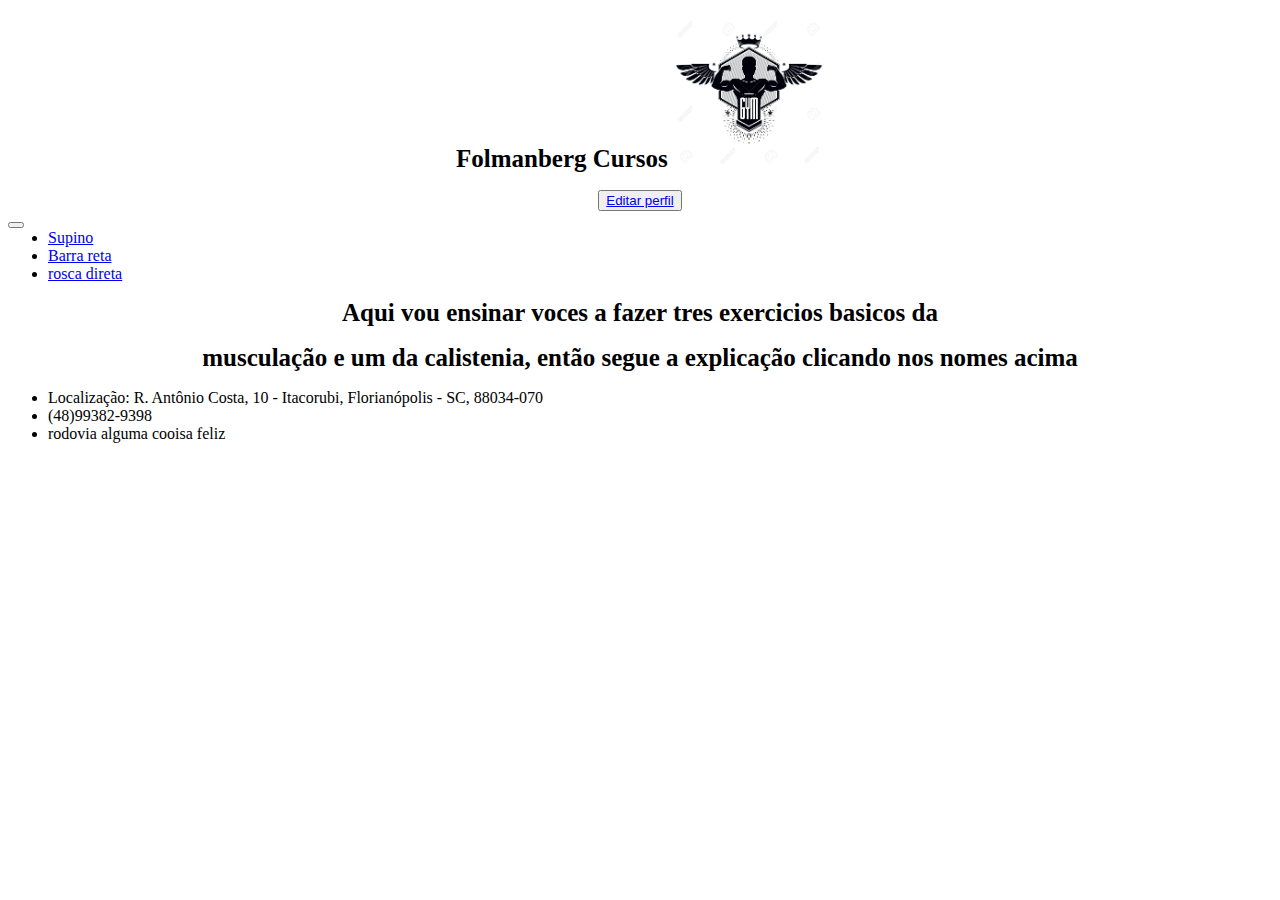
<file: Maromba/index.html>
<!DOCTYPE html>
<html lang="pt-br">

<head>
    <meta charset="UTF-8">
    <meta name="viewport" content="width=device-width, initial-scale=1.0">
    <meta http-equiv="X-UA-Compatible" content="ie=edge">
    <link href="https://cdn.jsdelivr.net/npm/bootstrap@5.1.3/dist/css/bootstrap.min.css" rel="stylesheet"
        integrity="sha384-1BmE4kWBq78iYhFldvKuhfTAU6auU8tT94WrHftjDbrCEXSU1oBoqyl2QvZ6jIW3" crossorigin="anonymous">
    <link rel="stylesheet" href="./index.css">
    <title>Maromba</title>
</head>

<body>

    <header>
        <h1>Folmanberg Cursos
        
        <img src="Academia.png" alt="Academia"> </h1>
        <button class="perfil" href="perfil.html" ><a href="perfil.html" button="perfil">Editar perfil</a></button>
        
    </header>
    <nav class="navbar navbar-expand-lg navbar-dark bg-dark">
        <div class="container-fluid">
            <button class="navbar-toggler" type="button" data-bs-toggle="collapse"
                data-bs-target="#navbarSupportedContent" aria-controls="navbarSupportedContent" aria-expanded="false"
                aria-label="Toggle navigation">
                <span class="navbar-toggler-icon"></span>
            </button>
            <div class="collapse navbar-collapse" id="navbarSupportedContent">
                <ul class="navbar-nav me-auto mb-2 mb-lg-0">
                    <li class="nav-item">
                        <a class="nav-link active" aria-current="page" href="supino.html">Supino</a>
                    </li>
                    <li class="nav-item">
                        <a class="nav-link active" aria-current="page" href="barra-reta.html">Barra reta</a>
                    </li>
                    <li class="nav-item">
                        <a class="nav-link" href="roscadireta.html">rosca direta</a>
                    </li>
                </ul>
            </div>
        </div>
    </nav>
    </nav>
    <div class="container">

    </div>
    
   <h1>
        Aqui vou ensinar voces a fazer tres exercicios basicos da 
    </h1>
<h1>
    musculação e um da calistenia, então segue a explicação clicando nos nomes acima
</h1>
    <footer>
        <ul>
            <li>
                Localização: R. Antônio Costa, 10 - Itacorubi, Florianópolis - SC, 88034-070
            </li>
            <li>
                (48)99382-9398
            </li>
            <li>
                rodovia alguma cooisa feliz
            </li>
        </ul>
    </footer>

</body>

</html>
</file>
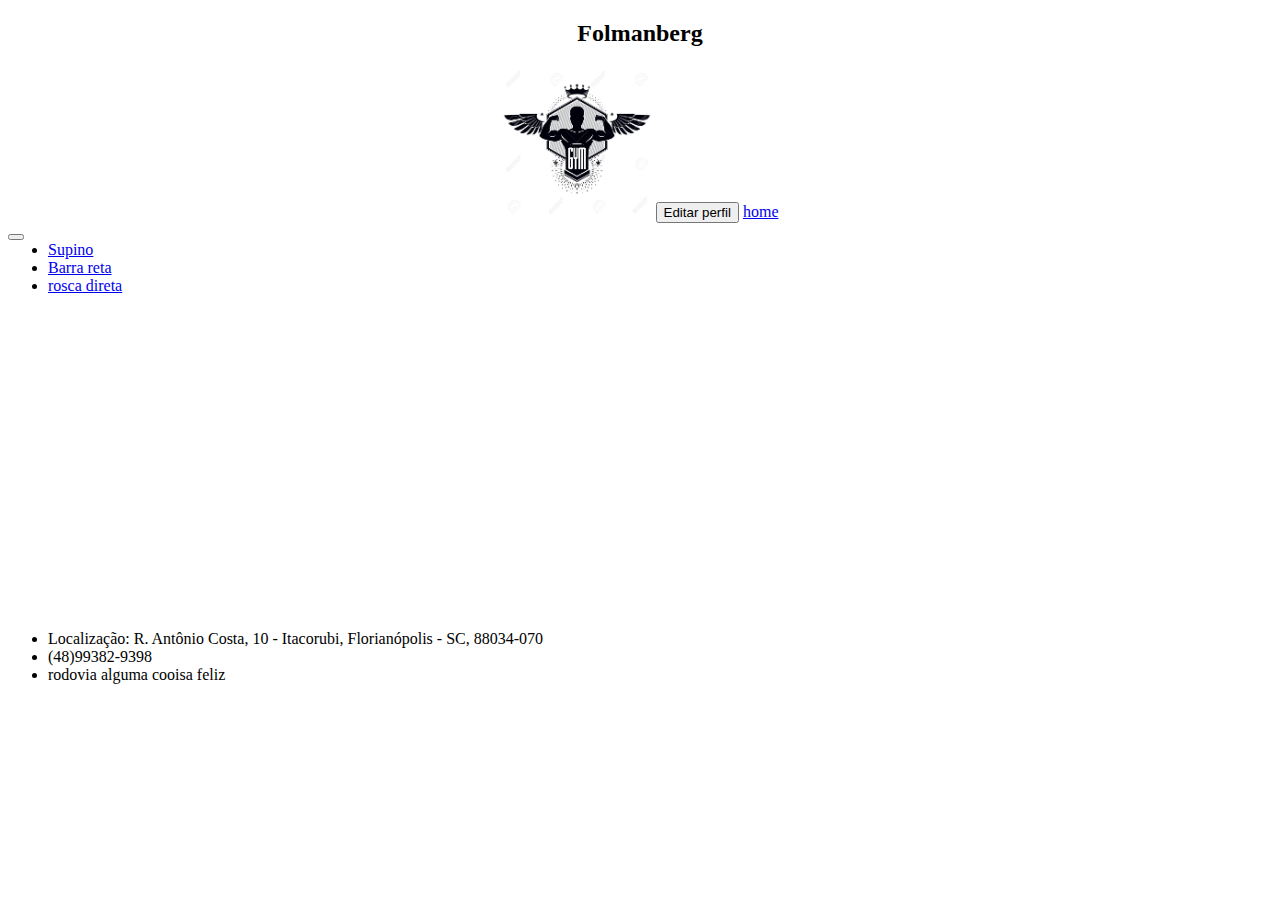
<file: Maromba/barra-reta.html>
<!DOCTYPE html>
<html lang="pt-br">

<head>
    <meta charset="UTF-8">
    <meta name="viewport" content="width=device-width, initial-scale=1.0">
    <meta http-equiv="X-UA-Compatible" content="ie=edge">
    <link href="https://cdn.jsdelivr.net/npm/bootstrap@5.1.3/dist/css/bootstrap.min.css" rel="stylesheet"
        integrity="sha384-1BmE4kWBq78iYhFldvKuhfTAU6auU8tT94WrHftjDbrCEXSU1oBoqyl2QvZ6jIW3" crossorigin="anonymous">
    <link rel="stylesheet" href="./index.css">
    <title>Maromba</title>
</head>

<body>

    <header>
        <h2>Folmanberg</h2>
        <img src="Academia.png" alt="Academia">
        <button type="btn" form="btn" >Editar perfil</button>
        <a class="nav-link active" aria-current="" href="index.html" > home</a>
    </header>
    <nav class="navbar navbar-expand-lg navbar-dark bg-dark">
        <div class="container-fluid">
            <button class="navbar-toggler" type="button" data-bs-toggle="collapse"
                data-bs-target="#navbarSupportedContent" aria-controls="navbarSupportedContent" aria-expanded="false"
                aria-label="Toggle navigation">
                <span class="navbar-toggler-icon"></span>
            </button>
            <div class="collapse navbar-collapse" id="navbarSupportedContent">
                <ul class="navbar-nav me-auto mb-2 mb-lg-0">
                    <li class="nav-item">
                        <a class="nav-link active" aria-current="page" href="supino.html">Supino</a>
                    </li>
                    <li class="nav-item">
                        <a class="nav-link active" aria-current="page" href="barra-reta.html">Barra reta</a>
                    </li>
                    <li class="nav-item">
                        <a class="nav-link" href="roscadireta.html">rosca direta</a>
                    </li>
                </ul>
            </div>
        </div>
    </nav>
    </nav>
    <div class="container">
        <iframe width="560" height="315" src="https://www.youtube.com/embed/psny23j-V54" title="YouTube video player" frameborder="0" allow="accelerometer; autoplay; clipboard-write; encrypted-media; gyroscope; picture-in-picture" allowfullscreen></iframe>
    </div>
    
    <footer>
        <ul>
            <li>
                Localização: R. Antônio Costa, 10 - Itacorubi, Florianópolis - SC, 88034-070
            </li>
            <li>
                (48)99382-9398
            </li>
            <li>
                rodovia alguma cooisa feliz
            </li>
        </ul>
    </footer>

</body>

</html>
</file>
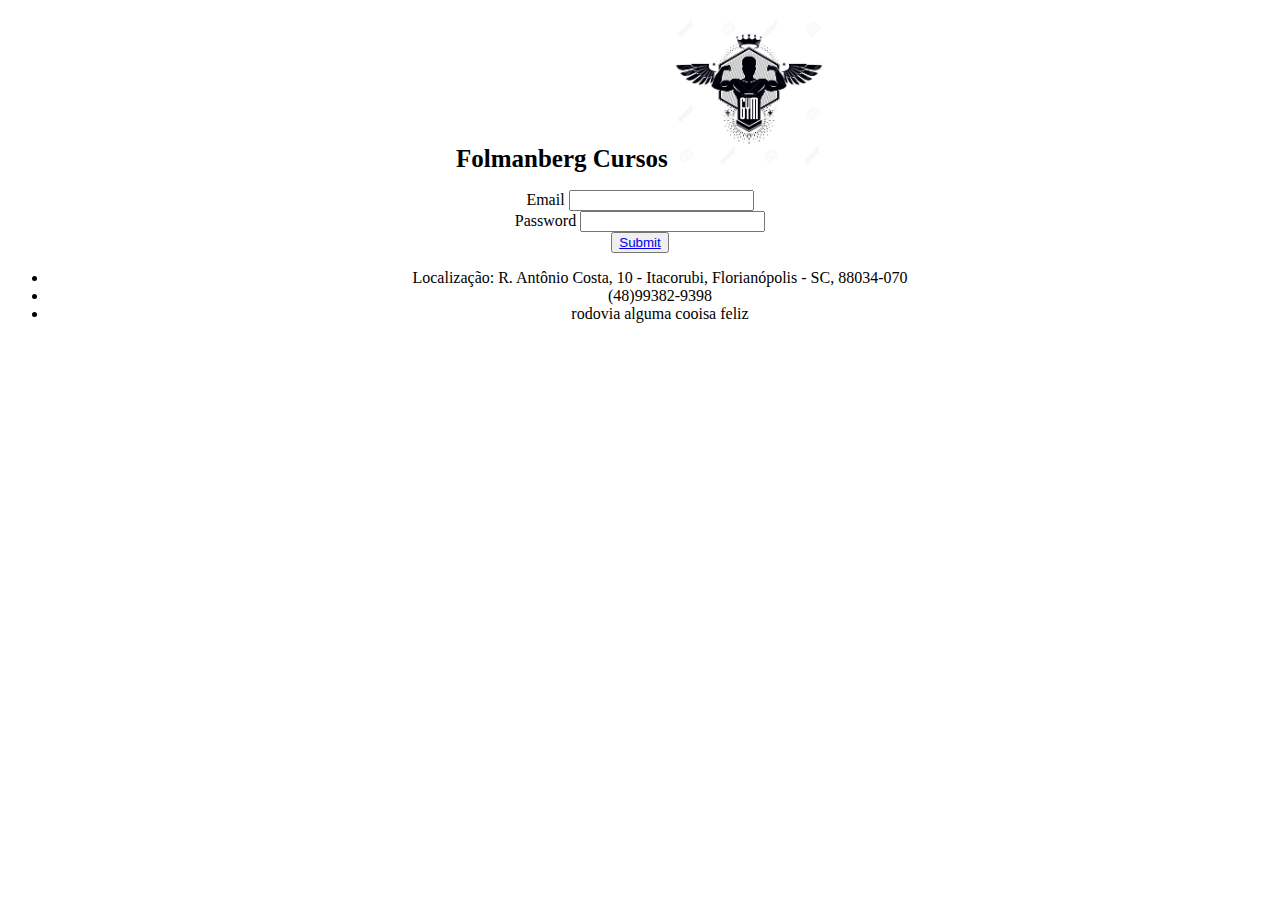
<file: Maromba/login.html>
<!DOCTYPE html>
<html lang="pt-br">

<head>
    <meta charset="UTF-8">
    <meta name="viewport" content="width=device-width, initial-scale=1.0">
    <meta http-equiv="X-UA-Compatible" content="ie=edge">
    <link href="https://cdn.jsdelivr.net/npm/bootstrap@5.1.3/dist/css/bootstrap.min.css" rel="stylesheet"
        integrity="sha384-1BmE4kWBq78iYhFldvKuhfTAU6auU8tT94WrHftjDbrCEXSU1oBoqyl2QvZ6jIW3" crossorigin="anonymous">
    <link rel="stylesheet" href="./index.css">
    <title>Maromba</title>
</head>

<body>

    <header>
        <h1>Folmanberg Cursos
        
        <img src="Academia.png" alt="Academia"> </h1>
    
        
        <form>
            <div class="mb-3">
              <label for="exampleInputEmail1" class="form-label">Email</label>
              <input type="email" class="form-control" id="exampleInputEmail1" aria-describedby="emailHelp">
        
            </div>
            <div class="mb-3">
              <label for="exampleInputPassword1" class="form-label">Password</label>
              <input type="password" class="form-control" id="exampleInputPassword1">
            </div>
            <div class="mb-3 form-check">
            </div>
            <button type="submit" class="btn btn-primary"><a href="index.html">Submit</a></button>
          </form>

    </div>

    <footer>
        <ul>
            <li>
                Localização: R. Antônio Costa, 10 - Itacorubi, Florianópolis - SC, 88034-070
            </li>
            <li>
                (48)99382-9398
            </li>
            <li>
                rodovia alguma cooisa feliz
            </li>
        </ul>
    </footer>

</body>

</html>
</file>
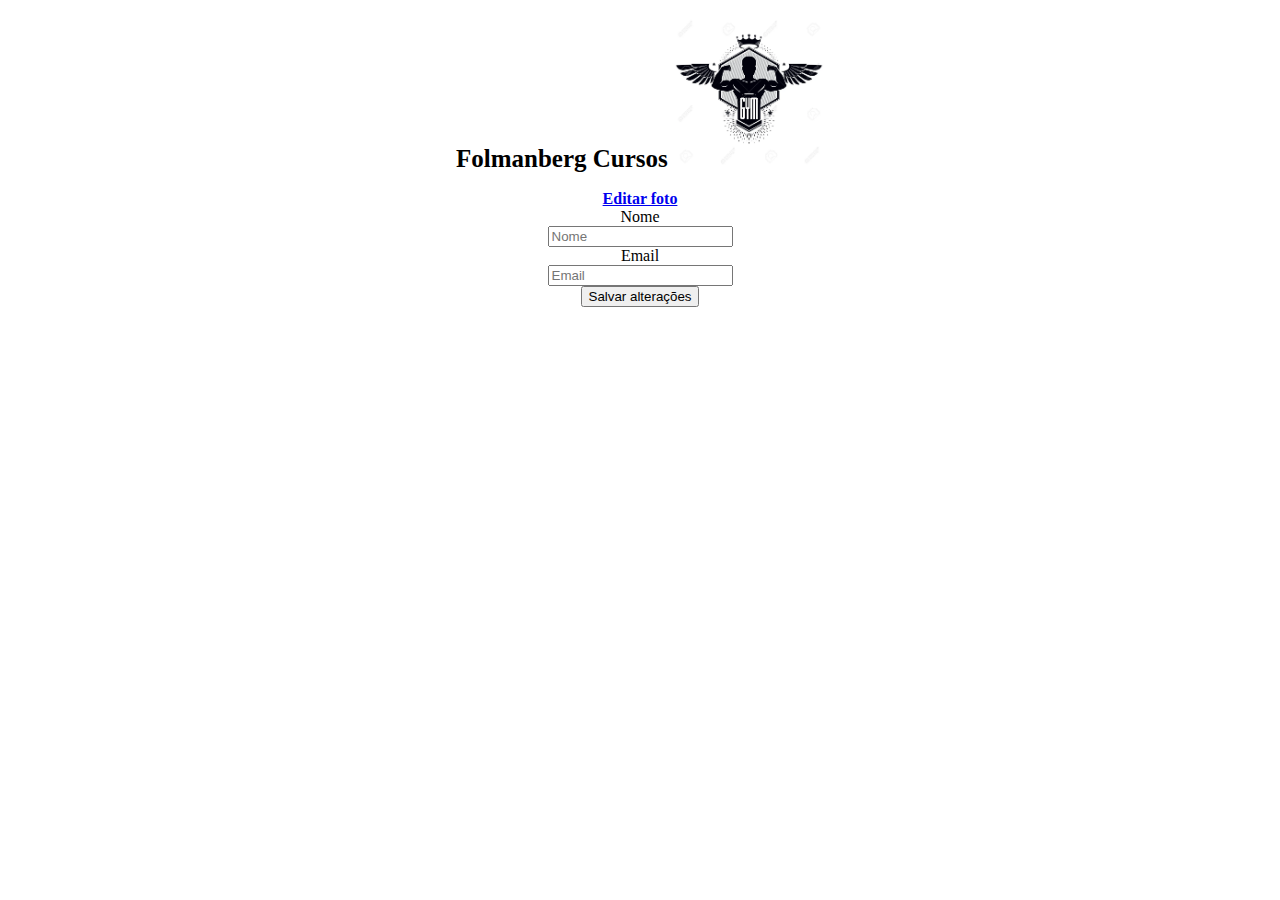
<file: Maromba/perfil.html>
<!DOCTYPE html>
<html lang="pt-br">

<head>
    <meta charset="UTF-8">
    <meta name="viewport" content="width=device-width, initial-scale=1.0">
    <meta http-equiv="X-UA-Compatible" content="ie=edge">
    <link href="https://cdn.jsdelivr.net/npm/bootstrap@5.1.3/dist/css/bootstrap.min.css" rel="stylesheet"
        integrity="sha384-1BmE4kWBq78iYhFldvKuhfTAU6auU8tT94WrHftjDbrCEXSU1oBoqyl2QvZ6jIW3" crossorigin="anonymous">
    <link rel="stylesheet" href="./index.css">
    <title>Maromba</title>
</head>

<body>

    <header>
        <h1>Folmanberg Cursos
        
        <img src="Academia.png" alt="Academia"> </h1>
        
        <body>
            <main>
              <div class="container">
                <div class="left box-primary">
                  <a href="#" class="btn btn-primary btn-block"><b>Editar foto</b></a>
                </div>
                <div class="right tab-content">
                  <form class="form-horizontal">
                    <div class="form-group">
                      <label for="inputName" class="col-sm-2 control-label">Nome</label>
          
                      <div class="col-sm-10">
                        <input type="email" class="form-control" id="inputName" placeholder="Nome">
                      </div>
                    </div>
                    <div class="form-group">
                      <label for="inputEmail" class="col-sm-2 control-label">Email</label>
                      <div class="col-sm-10">
                        <input type="email" class="form-control" id="inputEmail" placeholder="Email">
                      </div>
                    </div>
                    <div class="form-group">
                      <div class= "col-sm-12 has-feedback">
            
                      </div>
                    </div>
                      </div>
                    <div class="form-group">
                      <div class="col-sm-offset-2 col-sm-10">
                        <button type="submit" class="btn btn-danger">Salvar alterações</button>
                      </div>
                    </div>
                  </form>
                </div>
              </div>
            </main>
          </body>
    </header>

    <body>
        
    </body>
</file>
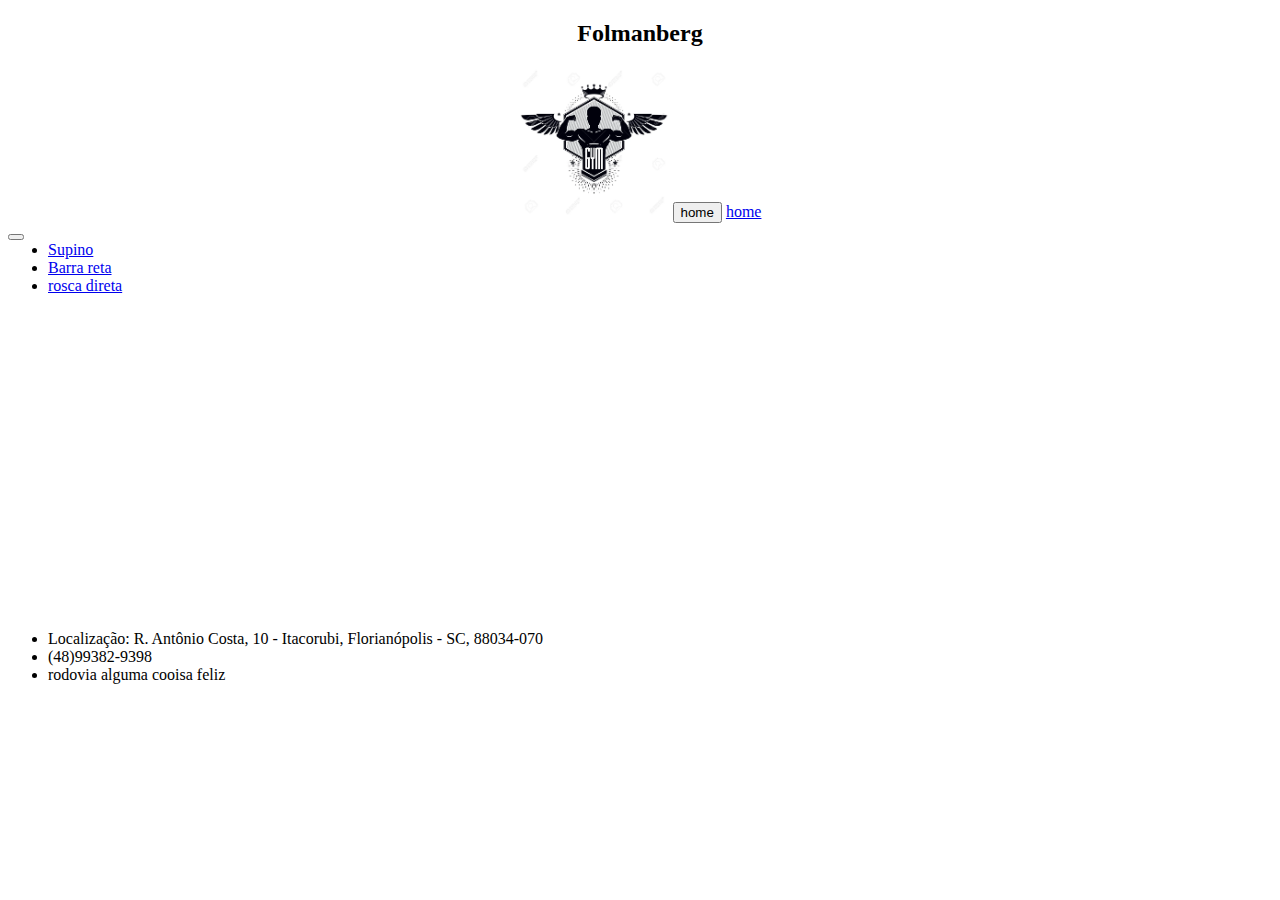
<file: Maromba/roscadireta.html>
<!DOCTYPE html>
<html lang="pt-br">

<head>
    <meta charset="UTF-8">
    <meta name="viewport" content="width=device-width, initial-scale=1.0">
    <meta http-equiv="X-UA-Compatible" content="ie=edge">
    <link href="https://cdn.jsdelivr.net/npm/bootstrap@5.1.3/dist/css/bootstrap.min.css" rel="stylesheet"
        integrity="sha384-1BmE4kWBq78iYhFldvKuhfTAU6auU8tT94WrHftjDbrCEXSU1oBoqyl2QvZ6jIW3" crossorigin="anonymous">
    <link rel="stylesheet" href="./index.css">
    <title>Maromba</title>
</head>

<body>
    
    <header>
        <h2>Folmanberg</h2>
        <img src="Academia.png" alt="Academia">
        <button type="btn" form="btn" >home</button>
        <a class="nav-link active" aria-current="page" href="index.html">home</a>
    </header>
    <nav class="navbar navbar-expand-lg navbar-dark bg-dark">
        <div class="container-fluid">
            <button class="navbar-toggler" type="button" data-bs-toggle="collapse"
                data-bs-target="#navbarSupportedContent" aria-controls="navbarSupportedContent" aria-expanded="false"
                aria-label="Toggle navigation">
                <span class="navbar-toggler-icon"></span>
            </button>
            <div class="collapse navbar-collapse" id="navbarSupportedContent">
                <ul class="navbar-nav me-auto mb-2 mb-lg-0">
                    <li class="nav-item">
                        <a class="nav-link active" aria-current="page" href="/">Supino</a>
                    </li>
                    <li class="nav-item">
                        <a class="nav-link active" aria-current="page" href="/">Barra reta</a>
                    </li>
                    <li class="nav-item">
                        <a class="nav-link" href="roscadireta.html">rosca direta</a>
                    </li>
                </ul>
            </div>
        </div>
    </nav>
    </nav>
    <div class="container">

    </div>
    <iframe width="560" height="315" src="https://www.youtube.com/embed/s4B8UW3BMqk" title="YouTube video player" frameborder="0" allow="accelerometer; autoplay; clipboard-write; encrypted-media; gyroscope; picture-in-picture" allowfullscreen></iframe>
    
    <footer>
        <ul>
            <li>
                Localização: R. Antônio Costa, 10 - Itacorubi, Florianópolis - SC, 88034-070
            </li>
            <li>
                (48)99382-9398
            </li>
            <li>
                rodovia alguma cooisa feliz
            </li>
        </ul>
    </footer>

</body>

</html>
</file>
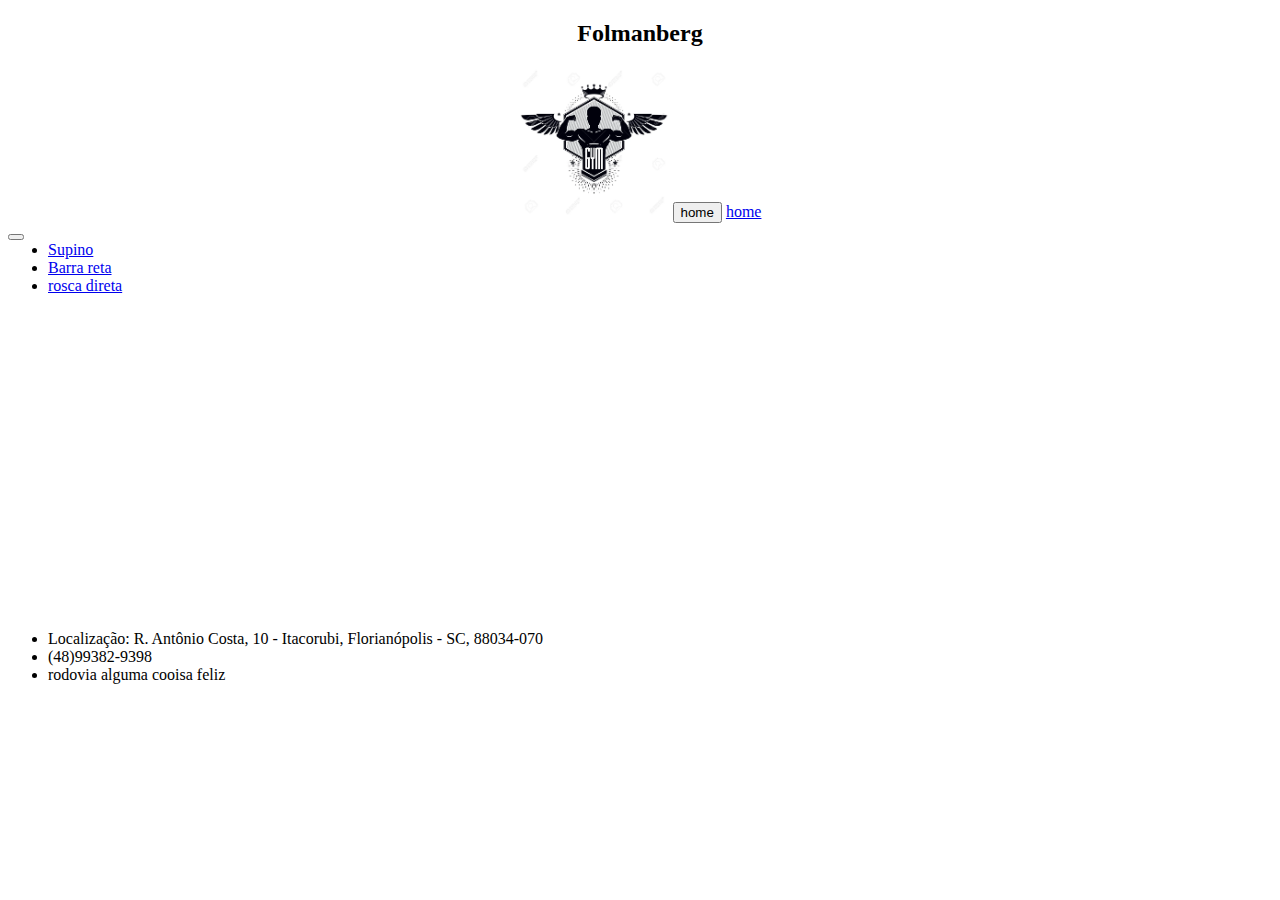
<file: Maromba/supino.html>
<!DOCTYPE html>
<html lang="pt-br">

<head>
    <meta charset="UTF-8">
    <meta name="viewport" content="width=device-width, initial-scale=1.0">
    <meta http-equiv="X-UA-Compatible" content="ie=edge">
    <link href="https://cdn.jsdelivr.net/npm/bootstrap@5.1.3/dist/css/bootstrap.min.css" rel="stylesheet"
        integrity="sha384-1BmE4kWBq78iYhFldvKuhfTAU6auU8tT94WrHftjDbrCEXSU1oBoqyl2QvZ6jIW3" crossorigin="anonymous">
    <link rel="stylesheet" href="./index.css">
    <title>Maromba</title>
</head>

<body>

    <header>
        <h2>Folmanberg</h2>
        <img src="Academia.png" alt="Academia">
        <button type="btn" form="btn" >home</button>
        <a class="nav-link active" aria-current="page" href="index.html">home</a>
    </header>
    <nav class="navbar navbar-expand-lg navbar-dark bg-dark">
        <div class="container-fluid">
            <button class="navbar-toggler" type="button" data-bs-toggle="collapse"
                data-bs-target="#navbarSupportedContent" aria-controls="navbarSupportedContent" aria-expanded="false"
                aria-label="Toggle navigation">
                <span class="navbar-toggler-icon"></span>
            </button>
            <div class="collapse navbar-collapse" id="navbarSupportedContent">
                <ul class="navbar-nav me-auto mb-2 mb-lg-0">
                    <li class="nav-item">
                        <a class="nav-link active" aria-current="page" href="supino.html">Supino</a>
                    </li>
                    <li class="nav-item">
                        <a class="nav-link active" aria-current="page" href="/">Barra reta</a>
                    </li>
                    <li class="nav-item">
                        <a class="nav-link" href="roscadireta.html">rosca direta</a>
                    </li>
                </ul>
            </div>
        </div>
    </nav>
    </nav>
    <div class="container">
        <iframe width="560" height="315" src="https://www.youtube.com/embed/sqOw2Y6uDWQ" title="YouTube video player" frameborder="0" allow="accelerometer; autoplay; clipboard-write; encrypted-media; gyroscope; picture-in-picture" allowfullscreen></iframe>

    </div>
    
    <footer>
        <ul>
            <li>
                Localização: R. Antônio Costa, 10 - Itacorubi, Florianópolis - SC, 88034-070
            </li>
            <li>
                (48)99382-9398
            </li>
            <li>
                rodovia alguma cooisa feliz
            </li>
        </ul>
    </footer>

</body>

</html>
</file>
<file: Maromba/index.css>
header{
    text-align: center;
    
}

body{
    background-color: white !important;
}
img {
    width: 150px;
    left: -150px;
    }
ul.navbar-nav{
    margin: auto !important;

}
p.one

{

border-style:solid;

border: width 500px;

}

h1{
    text-align: center;
    font-size: 25px;
}
</file>
